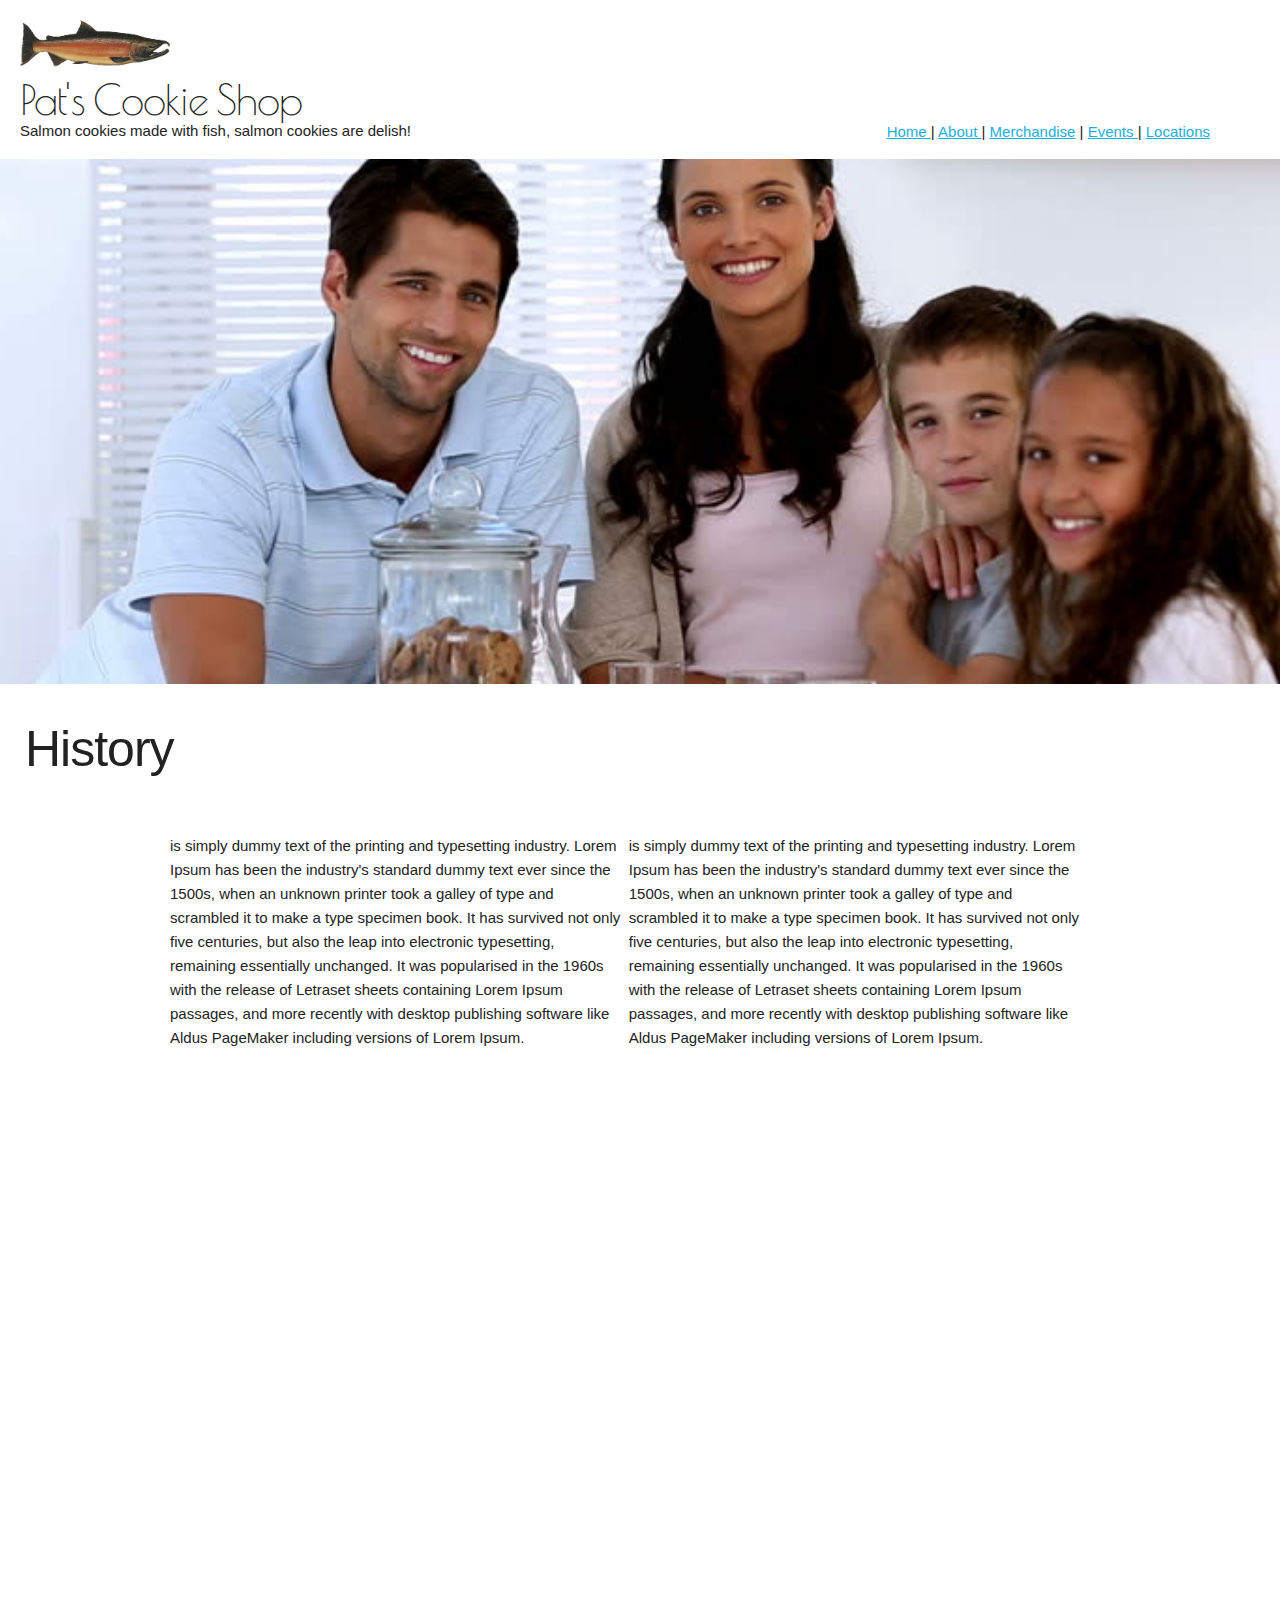
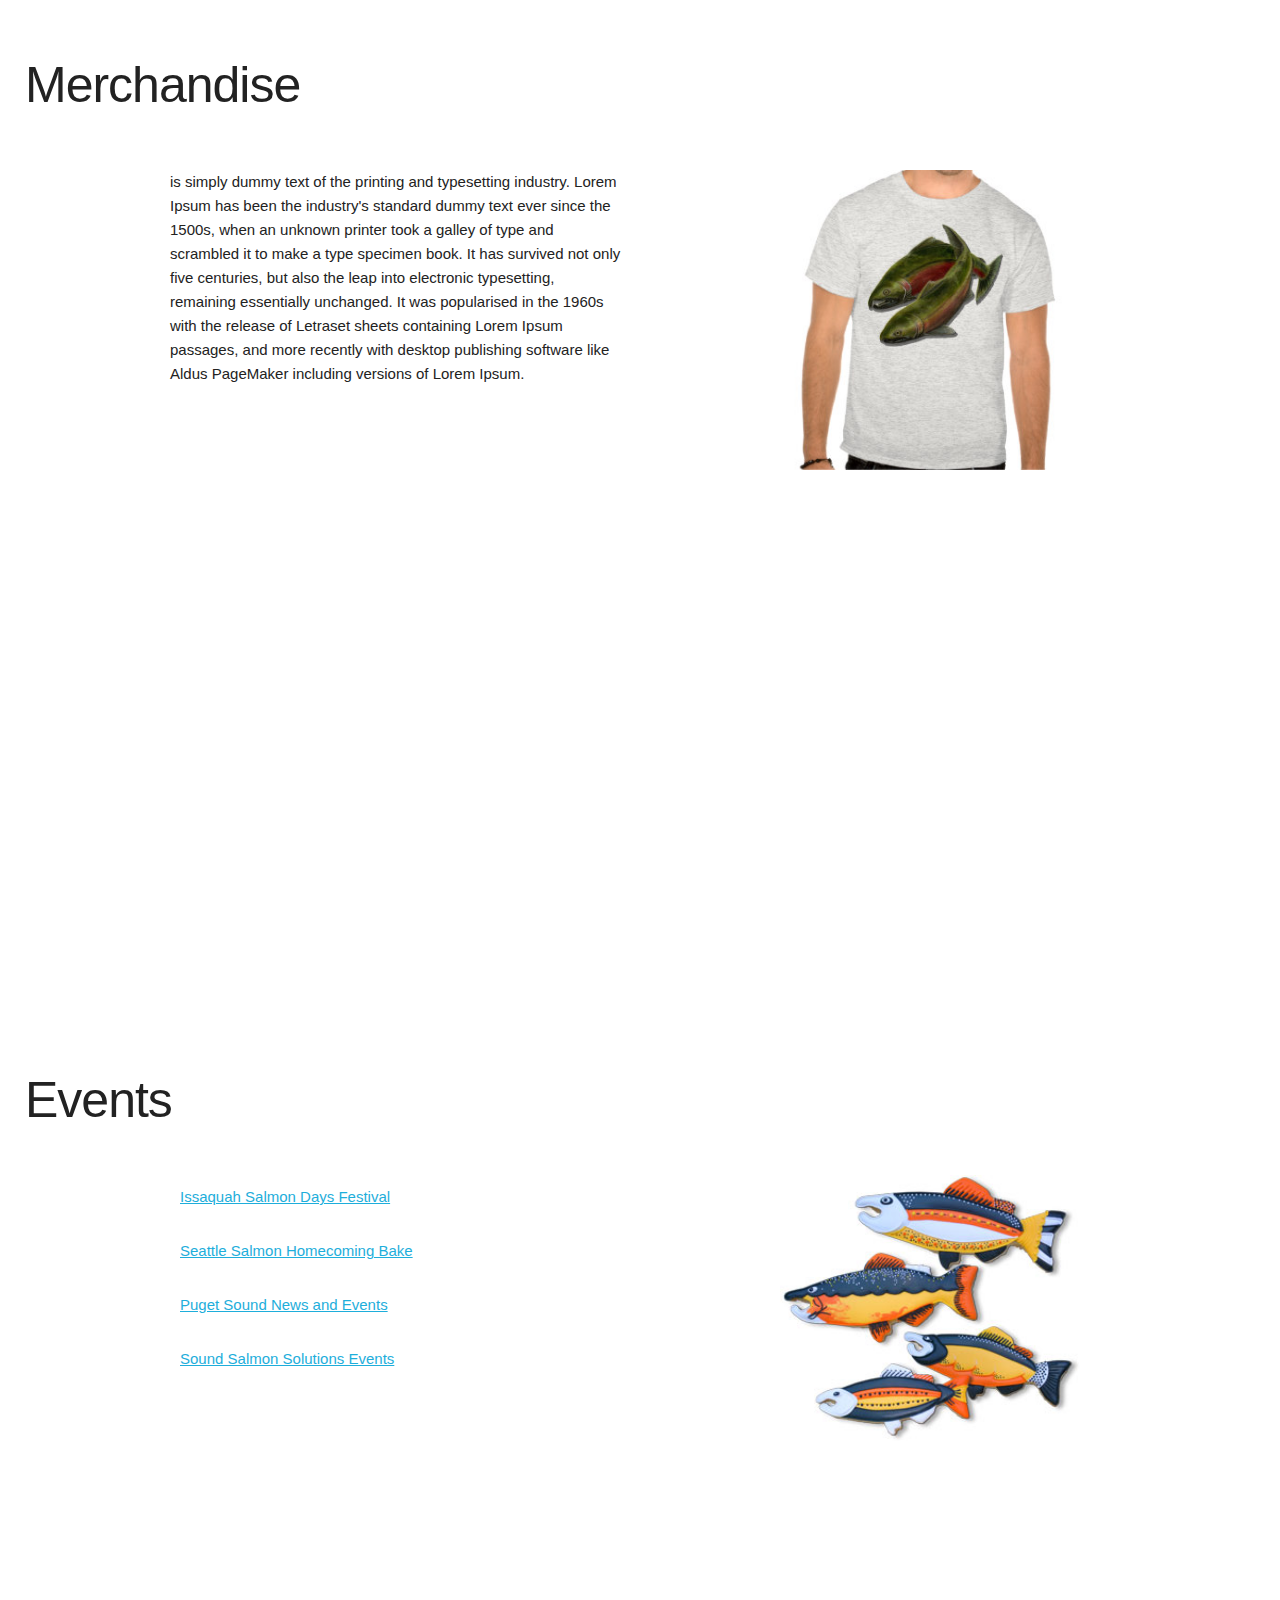
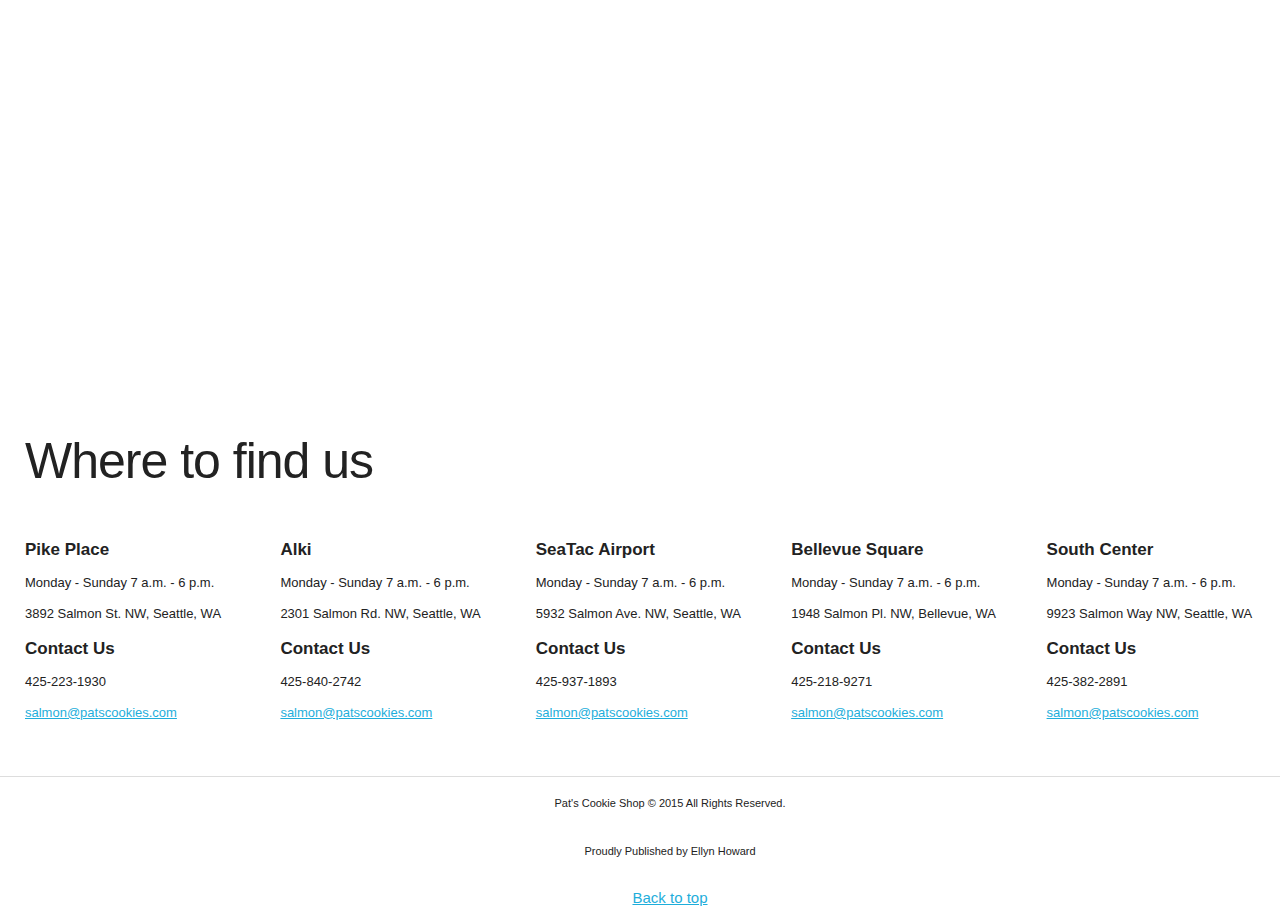
<file: index.html>
<!DOCTYPE html>
<html>

<section id="wrapper">

  <head>
    <meta charset="utf-8">
    <title>Pat's Cookies</title>
    <link href='https://fonts.googleapis.com/css?family=Poiret+One' rel='stylesheet' type='text/css'>
    <link href="newCookieShop.css" type="text/css" rel="stylesheet">
  </head>

  <body>
    <header>
      <section class="row">
        <section id="head-corner" class="two-thirds column">
          <img src="images/salmon.png" id="head-logo" alt="salmon logo">
          <h2> Pat's Cookie Shop </h2>
          <h6>Salmon cookies made with fish, salmon cookies are delish!</h6>
        </section>

        <nav class="one-third column">
          <a href="#head-corner">Home </a> | <a href="#about">About </a>| <a href="#merch">Merchandise</a> | <a href="#event">Events </a>| <a href="#location">Locations</a>
        </nav>
      </section>
    </header>

    <section id="about-background"></section>
    <section id="about">
        <h1> History </h1>
          <div class="row">
              <div class="one-half column">
                <p> is simply dummy text of the printing and typesetting industry. Lorem Ipsum has been the industry's standard dummy text ever since the 1500s, when an unknown printer took a galley of type and scrambled it to make a type specimen book. It has survived not only five centuries, but also the leap into electronic typesetting, remaining essentially unchanged. It was popularised in the 1960s with the release of Letraset sheets containing Lorem Ipsum passages, and more recently with desktop publishing software like Aldus PageMaker including versions of Lorem Ipsum.</p>
              </div>
              <div class="one-half column">
                <p> is simply dummy text of the printing and typesetting industry. Lorem Ipsum has been the industry's standard dummy text ever since the 1500s, when an unknown printer took a galley of type and scrambled it to make a type specimen book. It has survived not only five centuries, but also the leap into electronic typesetting, remaining essentially unchanged. It was popularised in the 1960s with the release of Letraset sheets containing Lorem Ipsum passages, and more recently with desktop publishing software like Aldus PageMaker including versions of Lorem Ipsum.</p>
              </div>
          </div>
      </section>

      <section id="merch-background"></section>
      <section id="merch">
        <h1> Merchandise </h1>
        <div class="row">
          <div class="one-half column">
            <p> is simply dummy text of the printing and typesetting industry. Lorem Ipsum has been the industry's standard dummy text ever since the 1500s, when an unknown printer took a galley of type and scrambled it to make a type specimen book. It has survived not only five centuries, but also the leap into electronic typesetting, remaining essentially unchanged. It was popularised in the 1960s with the release of Letraset sheets containing Lorem Ipsum passages, and more recently with desktop publishing software like Aldus PageMaker including versions of Lorem Ipsum.</p>
          </div>
          <div class="one-half column">
            <img src="images/tshirt.jpg" id="salmonTee" alt="salmon T-shirt">
          <div>
        </div>
      </section>

      <section id="event-background"></section>
      <section id="event">
          <h1> Events </h1>
            <div class="row">
                <div class="one-half column">
                  <ul>
                    <li><a href="http://www.seattleandsound.com/salmondays.html"> Issaquah Salmon Days Festival</a></li>
                    <li><a href= "http://salmonhomecoming.org/overall-agenda/"> Seattle Salmon Homecoming Bake </a></li>
                    <li><a href="http://spsseg.org/whats-new/education-outreach-and-news/"> Puget Sound News and Events</li>
                    <li><a href="http://soundsalmonsolutions.org/events/action~agenda/exact_date~1-27-2016/cat_ids~161/"> Sound Salmon Solutions Events </a></li>
                  </ul>
                </div>
                <div class="one-half column">
                  <img src="images/fancyfish.jpg" id="fancyFish" alt="Salmon Cartoon Picture">
                </div>
            </div>
      </section>

      <section id="location-background"></section>
      <section id="location">
        <h1> Where to find us</h1>
          <div class="column1of5">
            <ul>
              <li class = "title">Pike Place</li>
              <li>Monday - Sunday 7 a.m. - 6 p.m.</li>
              <li>3892 Salmon St. NW, Seattle, WA</li>
              <li class = "title"> Contact Us</li>
              <li> 425-223-1930</li>
              <li> <a href=" "> salmon@patscookies.com</a></li>
            </ul>
          </div>
          <div class="column2of5">
            <ul>
              <li class = "title">Alki</li>
              <li>Monday - Sunday 7 a.m. - 6 p.m.</li>
              <li>2301 Salmon Rd. NW, Seattle, WA</li>
              <li class = "title"> Contact Us</li>
              <li> 425-840-2742</li>
              <li> <a href=" "> salmon@patscookies.com</a></li>
            </ul>
          </div>
          <div class="column3of5">
            <ul>
              <li class = "title">SeaTac Airport</li>
              <li>Monday - Sunday 7 a.m. - 6 p.m.</li>
              <li>5932 Salmon Ave. NW, Seattle, WA</li>
              <li class = "title"> Contact Us</li>
              <li> 425-937-1893</li>
              <li> <a href=" "> salmon@patscookies.com</a></li>
            </ul>
          </div>
          <div class="column4of5">
            <ul>
              <li class = "title">Bellevue Square</li>
              <li>Monday - Sunday 7 a.m. - 6 p.m.</li>
              <li>1948 Salmon Pl. NW, Bellevue, WA</li>
              <li class = "title"> Contact Us</li>
              <li> 425-218-9271</li>
              <li> <a href=" "> salmon@patscookies.com</a></li>
            </ul>
          </div>
          <div class="column5of5">
            <ul>
              <li class = "title">South Center</li>
              <li>Monday - Sunday 7 a.m. - 6 p.m.</li>
              <li>9923 Salmon Way NW, Seattle, WA</li>
              <li class = "title"> Contact Us</li>
              <li> 425-382-2891</li>
              <li> <a href=" "> salmon@patscookies.com</a></li>
            </ul>
          </div>
      </section>

    <footer>
      <section id=bottomNav>
        <div class="row">
          <div class="one-half column" id=bottomNav>
            <p>Pat's Cookie Shop &copy; 2015 All Rights Reserved.</p>
            <p>Proudly Published by Ellyn Howard</p>
            <a href="#head-corner">Back to top </a>
          </div>
        </div>
      </section>
    </footer>

</section> <!--end of wrapper-->

  </body>
</html>
</file>
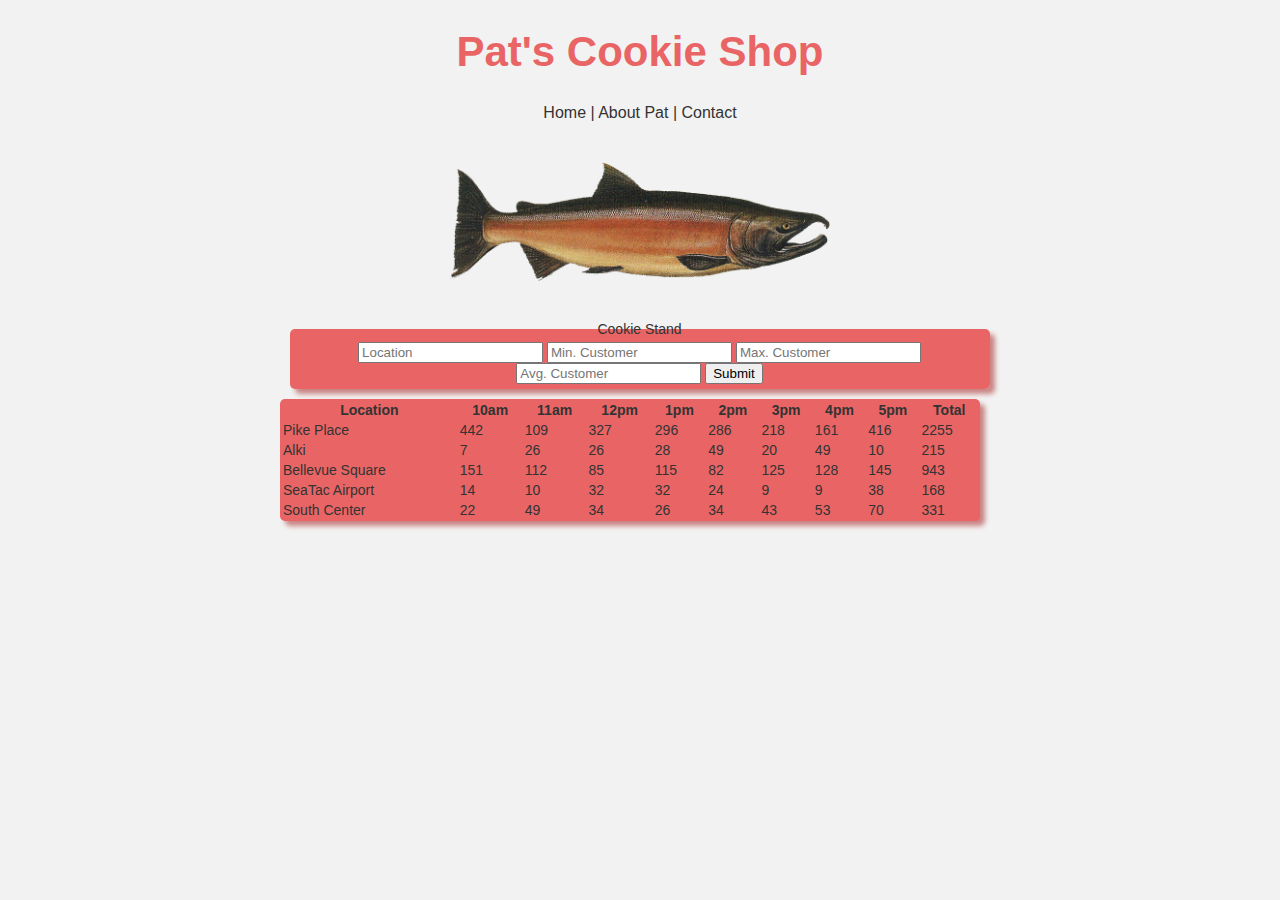
<file: sales.html>
<!DOCTYPE html>
<html>
  <head>
    <meta charset="utf-8">
    <title>Pat's Cookies</title>
    <link href="cookieStandStyle.css" type="text/css" rel="stylesheet">
  </head>

  <body>
    <div id="sales_wrapper">

    <section class="header">
        <h1> Pat's Cookie Shop  </h1>
        <nav> Home | About Pat | Contact </nav>
        <img src="images/salmon.png" alt="Salmon">
    </section>

    <form id="user_form">
      <fieldset>
    		<legend> Cookie Stand</legend>

      		<input id='store_location' type="search" name="store_location" placeholder="Location">
      		<input id='min_customer' type="search" name="min_customer" placeholder="Min. Customer">
      		<input id='max_customer' type="search" name="max_customer" placeholder="Max. Customer">
      		<input id='avg_customer' type="search" name="avg_customer" placeholder="Avg. Customer">

          <button type="submit">Submit</button>
      </fieldset>
    </form>

    <section id='hours'></section>


    </div> <!--end of site wrapper-->

    <script src="places2.js"></script>

  </body>
</html>
</file>
<file: cookieStandStyle.css>
#sales_wrapper {
  width: 720px;
  margin: auto;
}
body {
  display: block;
	background-color: #f2f2f2;
	font-family: 'Century Gothic', Century , Arial, sans-serif;
	font-size: 14px;
	color: #333333;
}

h1{
  font-family: 'Noteworthy', Arial, Century, sans-serif;
  min-height: 0px;
  text-align: center;
  border-radius: 5px;
  padding: 0, 100, 0, 200px;
  color: #e96565;
  font-size: 42px;
}

nav{
  position: relative;
  text-align: center;
  font-size: 16px;
  padding: 0px 10px 10px 10px;
}

p {
  font-family: 'Century Gothic', Century , Arial, sans-serif;
  padding: 0px 300px 0px 300px;
  text-align: center;
  font-size: 12px;
  color: #333333;
}

legend{
  font-size: 14px;
}

fieldset {
  max-width: 700px;
  position:relative;
  margin: 10px;
  padding: 5px 1px 5px 0px;
  background-color: #e96565;
  text-align: center;
  border: 1px #ca8484 ;
    border-radius: 5px;
    box-shadow: 5px 5px 5px #ca8484;
}

img {
	display: inline-block;
  position: relative;
	align-items: center;
	margin: 30px 20px 40px 0;
	overflow: hidden;
  width: 380px;
  display: block;
   margin-left: auto;
   margin-right: auto
}

table {
  width: 700px;
  background-color: #e96565;
  position: relative;
  margin: 0px, 0px, 0px, 100px;
  border: 1px #ca8484 ;
    border-radius: 5px;
    box-shadow: 5px 5px 5px #ca8484;


}

th, td {

  /*padding: 5px, 5px, 5px, 5px;*/
}
</file>
<file: newCookieShop.css>
@import url("normalize.css");
@import url("skeleton.css");

body {
  background-color: white;
  font-family: 'Century Gothic', 'Helvetica', sans-serif;
}

h1{
  padding-left: 25px;
  padding-top: 35px;
  padding-bottom: 0px;
  height: 1.5em;
}

h2{
  font-family: 'Poiret One', cursive;
}

h6{
  padding: 0px;
  margin-top: 20px;
  height: 1em;
}

li{
  padding: 10px;
  list-style: none;
}

header {
  background-color: white;
  padding: 20px 10px 5px 20px;
}

#head-logo {
  width: 10em;
}

nav {
 margin-bottom: 10px;
  margin-left: 900px;
  display: inline;
  margin-top: 100px;
}

#about-background{
  background-image: url("images/family.jpg");
  min-height: 100%;
  background-size: cover;
  background-attachment: fixed;
  background-repeat: no-repeat;
  background-position: top;
  height: 35em;
}

#merch-background{
  background-image: url("images/fish2.jpg");
  min-height: 100%;
  background-size: cover;
  background-attachment: fixed;
  background-repeat: no-repeat;
  background-position: center center;
  height: 35em;
}


#event-background{
  background-image: url("images/salmonFestival3.jpg");
  min-height: 100%;
  background-size: cover;
  background-attachment: fixed;
  background-repeat: no-repeat;
  background-position: center center;
  height: 35em;
}


#location-background{
  background-image: url("images/publicMarket.jpg");
  min-height: 100%;
  background-size: cover;
  background-attachment: fixed;
  background-repeat: no-repeat;
  background-position: center center;
  height: 35em;
}


#location {
  height: 300px;
}

.column,
.columns {
  width: 100%;
  float: left;
  box-sizing: border-box;
}

header .row h2 {
  width: 400px;
  height: 25px;
}

#about .row, #merch .row {
  padding: 80px 200px;
}

#event .row {
  padding: 70px 200px;
}

#about, #merch, #event, {
  padding-bottom: 30px;
  height: 600px;
}

#location .title {
  font-size: 17px;
  font-weight: bold;
  padding: none;
}

#location li {
  padding: 0px;
  font-size: 13px;
}

.column1of5, .column2of5, .column3of5, .column4of5, .column5of5 {
  width: 18%;
  float: left;
  margin: 10px 0px 50px 25px;
}

#salmonTee {
  float: right;
  width: 300px;
  padding-bottom: 20px;
}

#fancyFish {
  float: right;
  width: 300px;
  padding-bottom: 20px;
}

div {
  margin: -30px;
}

footer {
  margin-top: 80px;
	border-top: 1px solid #dddddd;
  width: 100%
}

footer p {
  font-size: 11px;
  padding-top: 6px;
  padding-bottom: 0px;
}

#bottomNav {
 margin-bottom: 0px;
  margin-top: 10px;
  float: right;
  width: 100%;
  box-sizing: border-box;
  text-align: center;
}

#wrapper {
  width: 100%;
}

/* Animation*/

#head-logo:hover
{
  -webkit-transform: scale(1.3);
  -ms-transform: scale(1.3);
  transform: scale(2);
}
</file>
